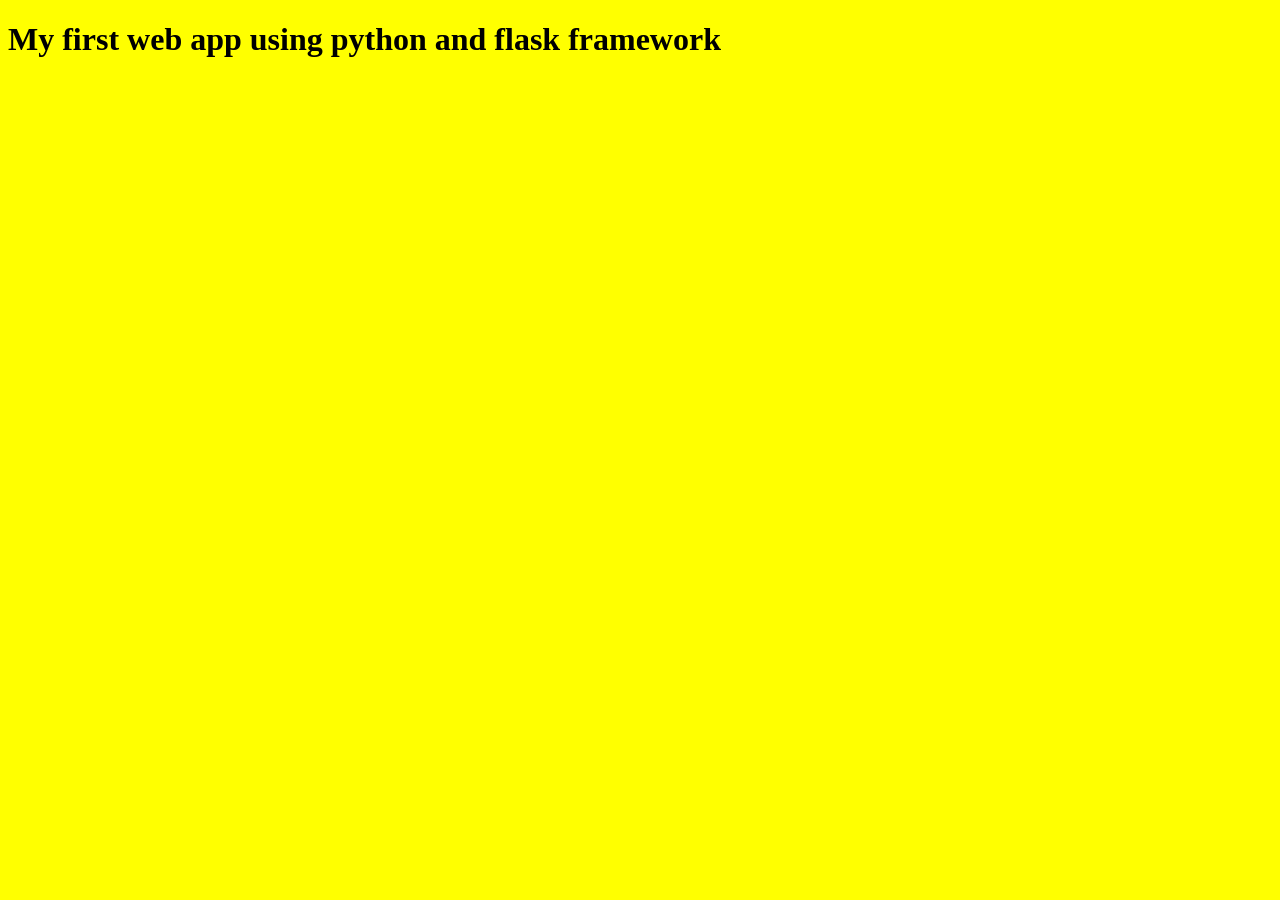
<file: templates/index.html>
<!DOCTYPE html>
<html>
<head>
<link rel="stylesheet" type="text/css" href="/static/style.css">
	<title>First Web App</title>
</head>
<body>
<h1>My first web app using python and flask framework</h1>
</body>
</html>
</file>
<file: static/style.css>
body{
	background: yellow;
	color: black;
}
</file>
